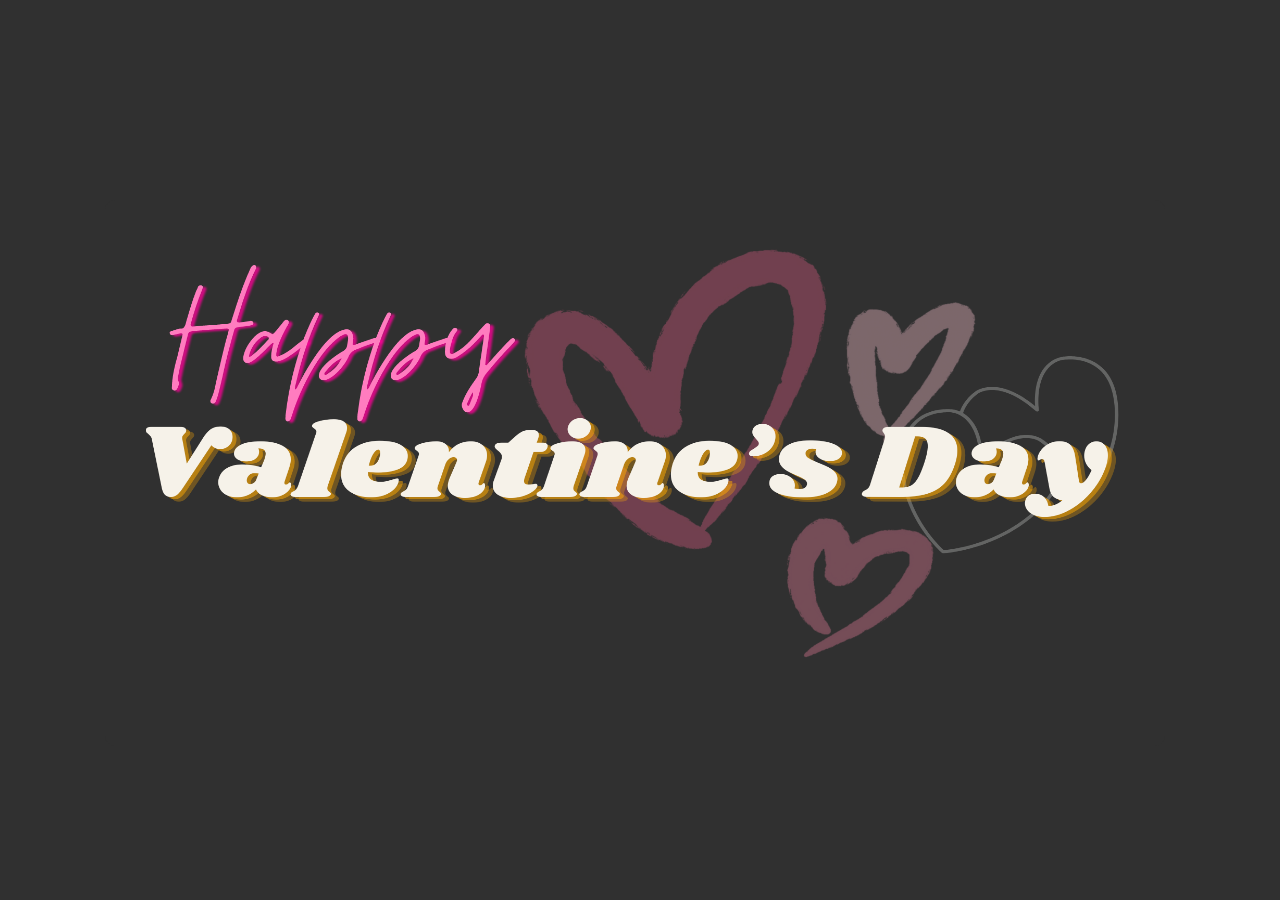
<file: index.html>
<!DOCTYPE html>
<html lang="en">
<head>
    <meta charset="UTF-8">
    <meta name="viewport" content="width=device-width, initial-scale=1.0">
    <title>Happy Valentine's!</title>
    <link rel="stylesheet" href="main-style.css">
    <link rel="icon" type="image/jpg" href="images/icon.PNG" >
</head>
<body class="background">

    <!-- <img class="title" src="/media/Happy.png"> -->

    <div class="buttons-container">
        <button class="buttons" id="buttonOne">
            <img class="title" src="images/Happy.PNG">
        </button>
    </div>

    <script src="main-script.js"></script>
</body>
</html>
</file>
<file: main-style.css>
body{
    text-align: center;
    background-color: #303030;
}

.title{
    position:relative;
    width: 1000px;
    height: 500px; 
}   

.buttons-container {
    margin-top: 200px;
    text-align: center;
    position: relative;
}

.buttons {
    position: relative;
    background-color: #303030;
    padding: 15px 30px;
    color: #D3D3D3;
    font-size: 70px;
    margin-right: 10px;
    border: none;
    border-radius: 10px;
    cursor: pointer;
    transition: transform 0.2s ease;
    /* box-shadow: 0 5px 10px rgba(0, 0, 0, 0.1); */
}

.buttons:active{    
    transform: scale(0.96);
}

.buttons::before,    
.buttons::after{
    content:"";
    position: absolute;
    left: 50%;
    transform: translateX(-50%);
    height: 100%;
    width:150%;
    z-index: -1;
    background-repeat: no-repeat;
}

.buttons.animate::before{
    top: -70%;
    background-image: radial-gradient(circle,#C88D94 20%,transparent 20%),
    radial-gradient(circle,transparent 20%, #C88D94 20%,transparent 30%),
    radial-gradient(circle, #C88D94 20%,transparent 20%),
    radial-gradient(circle,transparent 10%, #7d2ae8 15%,transparent 20%),
    radial-gradient(circle, #C88D94 20%,transparent 20%),
    radial-gradient(circle, #C88D94 20%,transparent 20%),
    radial-gradient(circle, #C88D94 20%,transparent 20%),
    radial-gradient(circle, #C88D94 20%,transparent 20%);
    background-size:10% 10%, 20% 20%, 15% 15%, 20% 20%, 18% 18%, 10% 10%, 15% 15%,
    10% 10%, 18% 18%;
    background-position: 5% 90%, 10% 90%, 10% 90%, 15% 90%, 25% 90%, 25% 90%, 
    40% 90%, 55% 90%, 70% 90%;
    animation: topBubbles 0.6s ease-in-out forwards;
}

@keyframes topBubbles {
    50%{
        background-position: 0% 80%, 0% 20%, 10% 40%, 20% 0%, 30% 30%, 22% 50%, 
        50% 50%, 65% 20%, 90% 30%;        
    }
    100%{
        background-position: 0% 70%, 0% 10%, 10% 30%, 20% -10%, 30% 20%, 22% 40%, 
        50% 40%, 65% 10%, 90% 20%; 
        background-size: 0% 0%, 0% 0%, 0% 0%, 0% 0%, 0% 0%, 0% 0%;      
    }
}

.buttons.animate::after{
    bottom: -70%;
    background-image: radial-gradient(circle,#C88D94 20%,transparent 20%),
    radial-gradient(circle,transparent 10%, #C88D94 15%,transparent 20%),
    radial-gradient(circle,#C88D94 20%,transparent 20%),
    radial-gradient(circle,#C88D94 20%,transparent 20%),
    radial-gradient(circle,#C88D94 20%,transparent 20%),
    radial-gradient(circle,#C88D94 20%,transparent 20%),
    radial-gradient(circle,#C88D94 20%,transparent 20%);
    background-size:15% 15%, 20% 20%, 18% 18%, 20% 20%, 15% 15%, 20% 20%, 18% 18%;
    background-position: 10% 0%, 30% 10%, 55% 0%, 70% 0%, 85% 0%, 70% 0%, 80% 0%;
    animation: botBubbles 0.6s ease-in-out forwards;
}

@keyframes botBubbles {
    50%{
        background-position: 0 80%, 20% 80%, 45% 60%, 60% 100%, 75% 70%, 95% 60%, 105% 0;
    }    
    100%{
        background-position: 0 90%, 20% 90%, 45% 70%, 60% 110%, 75% 80%, 95% 70%, 105% 10;
        background-size: 0% 0%, 0% 0%, 0% 0%, 0% 0%, 0% 0%, 0% 0%; 
    } 
}
</file>
